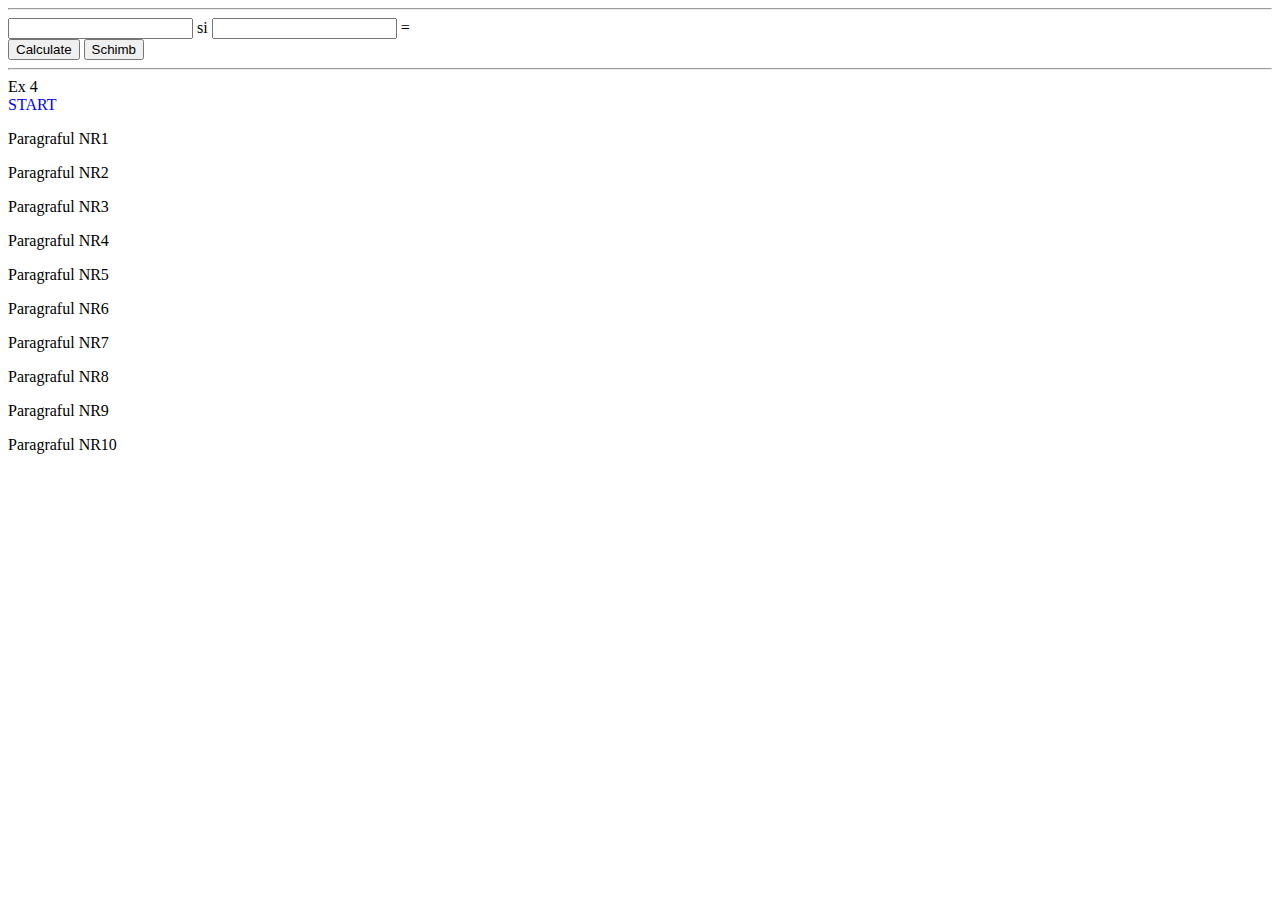
<file: poo_basics/EP_JS copy/index.html>
<!DOCTYPE html>
<html lang="en">
<head>
    <meta charset="UTF-8">
    <meta http-equiv="X-UA-Compatible" content="IE=edge">
    <meta name="viewport" content="width=device-width, initial-scale=1.0">
    <title>Document</title>
    <link rel="stylesheet" href="style.css">
    <script src="https://code.jquery.com/jquery-3.5.1.min.js"></script>
</head>
<body>
    
    <hr>
    <input type="number" id="x">
    si 
    <input type="number" id="y"> 
    = 
    <span id="avg"></span>
    <br>
    <button id="calculateAverage">Calculate</button>
    <button id="change">Schimb</button>
    <hr>

    <div id="container">Ex 4</div>

    <script src="app.js">
        
    </script>
</body>
</html>
</file>
<file: poo_basics/EP_JS copy/style.css>
.verde {
    background: green;
}
</file>
